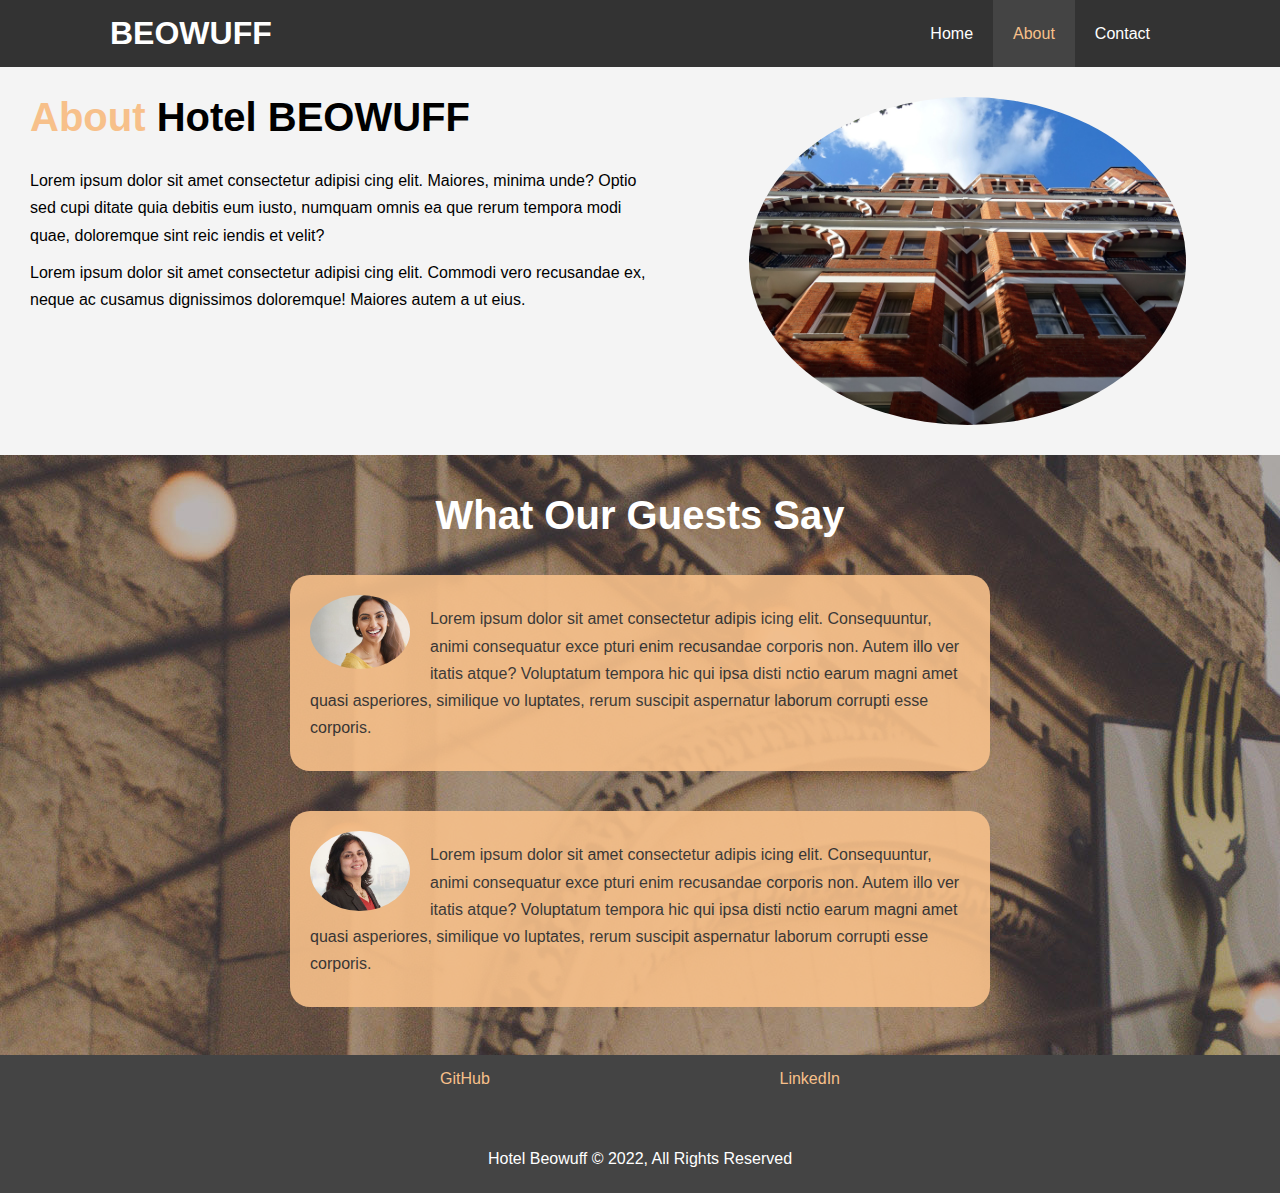
<file: about.html>
<!DOCTYPE html>
<html lang="en">
<head>
  <meta charset="UTF-8">
  <meta http-equiv="X-UA-Compatible" content="IE=edge">
  <meta name="viewport" content="width=device-width, initial-scale=1.0">
  <meta name="description" content="Welcome to the extraordinary hotel in Rajasthan
  ">
  <meta name="keywords" content="hotel,jaipur hotel, rajasthan">
  <link rel="stylesheet" href="css\styles.css">
  <link rel="stylesheet" media="screen and (max-width:768px)" href="css/responsive.css">
  <title>Beowuff | About</title>
</head>
<body>
  <header>
    <nav id="navbar">
      <div class="container">
        <h1 class="logo"><a href="index.html">BEOWUFF</a></h1>
        <ul>
          <li><a href="index.html">Home</a></li>
          <li><a class="current" href="about.html">About</a></li>
          <li><a href="contact.html">Contact</a></li>
        </ul>
      </div>
    </nav>
  </header>
  <section id="about-info" class="py-3">
    <div class="container">
      <div class="info-left">
        <h1 class="large-heading"><span class="text-primary">About</span>  Hotel BEOWUFF</h1>
        <p>Lorem ipsum dolor sit amet consectetur
        adipisi
        cing elit. Maiores, minima unde? Optio sed cupi
        ditate quia debitis eum iusto, numquam omnis ea
        que rerum tempora modi quae, doloremque sint reic
        iendis et velit?
        </p>
        <p>Lorem ipsum dolor sit amet consectetur adipisi
        cing elit. Commodi vero recusandae ex, neque ac
        cusamus dignissimos doloremque! Maiores autem a
        ut eius.
        </p>
      </div>
      <div class="info-right">
        <img src="./images/photo-2.jpg" alt="hotel">
      </div>
    </div>
  </section>
<div class="clr"></div>

  <section class="testimonials" class="py-3">
    <div class="container" class="bg-primary">
      <h2 class="large-heading">What Our Guests Say</h2>
      <div class="testimonial">
        <img src="./images/img-1.jpg" alt="samantha">
        <p>Lorem ipsum dolor sit amet consectetur adipis
        icing elit. Consequuntur, animi consequatur exce
        pturi enim recusandae corporis non. Autem illo ver
        itatis atque? Voluptatum tempora hic qui ipsa disti
        nctio earum magni amet quasi asperiores, similique vo
        luptates, rerum suscipit aspernatur laborum corrupti 
        esse corporis.</p>
      </div>

      <div class="testimonial">
        <img src="./images/img-2.jpg" alt="Angela">
        <p>Lorem ipsum dolor sit amet consectetur adipis
        icing elit. Consequuntur, animi consequatur exce
        pturi enim recusandae corporis non. Autem illo ver
        itatis atque? Voluptatum tempora hic qui ipsa disti
        nctio earum magni amet quasi asperiores, similique vo
        luptates, rerum suscipit aspernatur laborum corrupti 
        esse corporis.</p>
      </div>
    </div>
  </section>


<!-- <div class="clr"></div> -->
  <footer id="main-footer">
    <div class="container">
      <ul class="footer-link">
        <li ><a class="footer-link-1" href="https://github.com/Shivangi2250">GitHub</a></li>
        <li ><a class="footer-link-2" href="https://www.linkedin.com/in/shivangi-sharma-5a0273230/">LinkedIn</a></li> 
      </ul>
      <p>Hotel Beowuff &copy; 2022, All Rights Reserved</p>
    </div>
  </footer>
</body>
</html>
</file>
<file: css/responsive.css>
/* html{
  font-size:10px;
} */

.btn{
  /* font-size:1.6rem; */
  padding: 0.7rem 1rem;
}
#navbar h1{
  float:none;
  text-align: center;
  /* font-size:2rem; */
}

#navbar ul, #navbar ul li{
  float: none;
  text-align:center;
  /* font-size:1.6rem; */
}

#navbar ul li a{
  padding:0.5rem;
  border-bottom: #444 dotted 1px;
}


/* showcase */
#showcase{
  height:100%;
}
#showcase .showcase-content{
  padding-top:70px;
  padding-bottom:30px;
}
/* home info */

#home-info .info-img {
  display:none;
}
#home-info .info-content{
  float:none;
  width:100%;
  /* padding: 2rem 1rem; */
}

#home-info .info-content h2{
  padding-top:2rem;
}

/* boxes */
.box{
  float:none;
  width:100%;
}

/* about info */
#about-info .container{
  padding-left:1.4rem;
}

#about-info .container .info-right,
.container .info-left{
  float:none;
  width:100%;
}

.large-heading{
  text-align:center;
}

#about-info .info-right img{
  margin-top:30px;
}

#contact-info .box{
  border-bottom:#444 dotted 1px;
}

/* #contact-info .box p{
  padding-top:0.07rem;
} */
</file>
